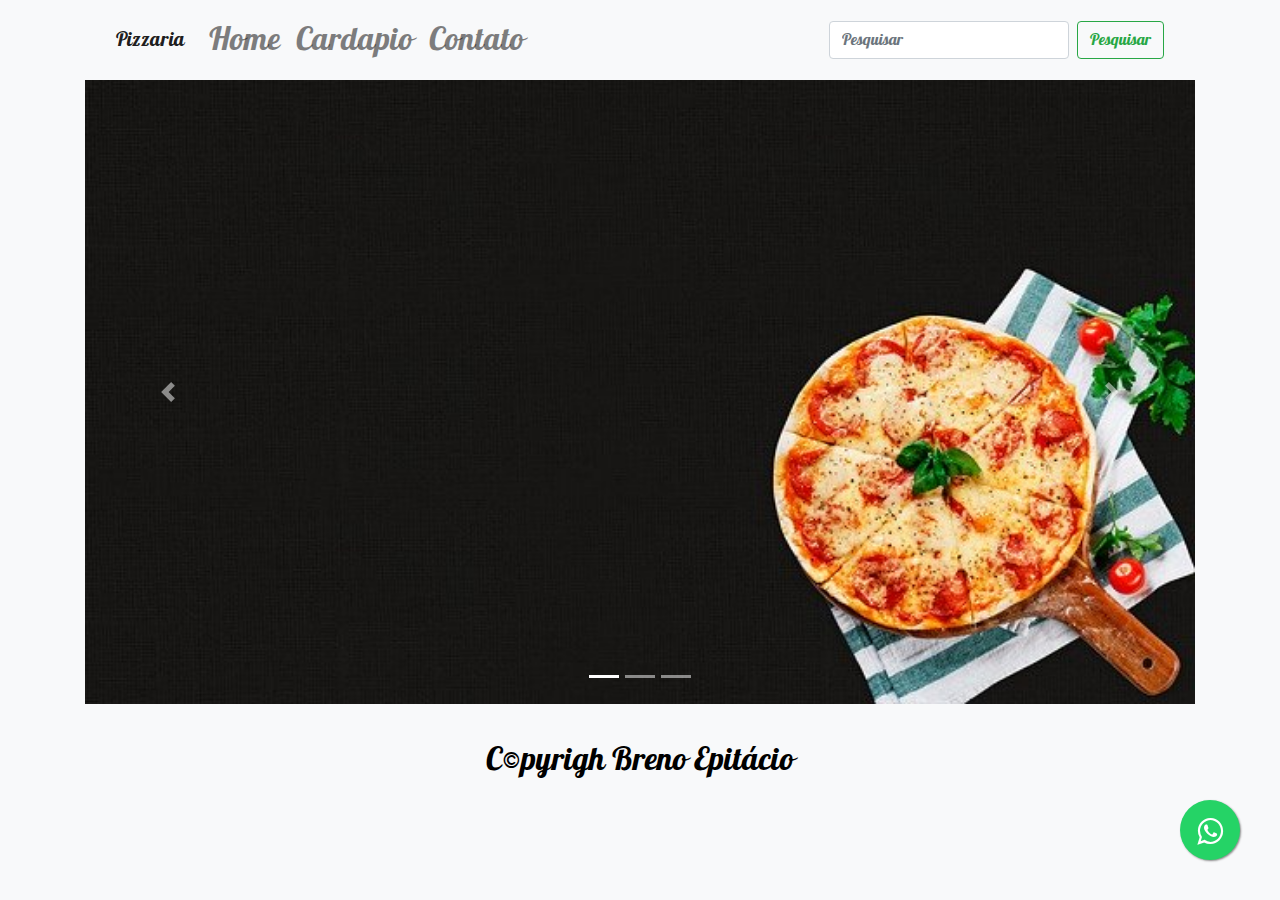
<file: index.html>
<!DOCTYPE html>
<html lang="pt-br">
<head>
    <meta charset="UTF-8">
    <meta name="viewport" content="width=device-width, initial-scale=1.0">
    <meta name="viewport" content="width=device-width, initial-scale=1, shrink-to-fit=no">
    <title>Home</title>
    <link rel="stylesheet" href="bootstrap-4.5.2-dist/css/bootstrap.css">
    <script src="https://code.jquery.com/jquery-3.5.1.slim.min.js" integrity="sha384-DfXdz2htPH0lsSSs5nCTpuj/zy4C+OGpamoFVy38MVBnE+IbbVYUew+OrCXaRkfj" crossorigin="anonymous"></script>
    <script src="https://cdn.jsdelivr.net/npm/popper.js@1.16.1/dist/umd/popper.min.js" integrity="sha384-9/reFTGAW83EW2RDu2S0VKaIzap3H66lZH81PoYlFhbGU+6BZp6G7niu735Sk7lN" crossorigin="anonymous"></script>
    <script src="https://stackpath.bootstrapcdn.com/bootstrap/4.5.2/js/bootstrap.min.js" integrity="sha384-B4gt1jrGC7Jh4AgTPSdUtOBvfO8shuf57BaghqFfPlYxofvL8/KUEfYiJOMMV+rV" crossorigin="anonymous"></script>
    <link href="https://fonts.googleapis.com/css2?family=Pattaya&display=swap" rel="stylesheet">
</head>
<header class="container">
    <nav class="navbar navbar-expand-lg navbar-light bg-light">
        <a class="navbar-brand" href="index.html">Pizzaria</a>
        <button class="navbar-toggler" type="button" data-toggle="collapse" data-target="#navbarSupportedContent" aria-controls="navbarSupportedContent" aria-expanded="false" aria-label="Toggle navigation">
          <span class="navbar-toggler-icon"></span>
        </button>
      
        <div class="collapse navbar-collapse" id="navbarSupportedContent">
          <ul class="navbar-nav mr-auto">
            <li class="nav-item">
              <a class="nav-link" href="index.html">Home</a>
            </li>
            <li class="nav-item">
              <a class="nav-link" href="cardapio.html">Cardapio</a>
            </li>
            <li class="nav-item">
              <a class="nav-link" href="contato.html">Contato</a>
            </li>
          </ul>
          <form class="form-inline my-2 my-lg-0">
            <input class="form-control mr-sm-2" type="search" placeholder="Pesquisar" aria-label="Search">
            <button class="btn btn-outline-success my-2 my-sm-0" type="submit">Pesquisar</button>
          </form>
        </div>
      </nav>
</header>
<body class="container">
  <div id="carouselExampleIndicators" class="carousel slide" data-ride="carousel" class="container">
  <ol class="carousel-indicators">
    <li data-target="#carouselExampleIndicators" data-slide-to="0" class="active"></li>
    <li data-target="#carouselExampleIndicators" data-slide-to="1"></li>
    <li data-target="#carouselExampleIndicators" data-slide-to="2"></li>
  </ol>
  <div class="carousel-inner">
    <div class="carousel-item active">
      <img src="img/pizza-4952509_640.jpg" class="d-block w-100" alt="">
    </div>
    <div class="carousel-item">
      <img src="img/pizza-4952509_640.jpg" class="d-block w-100" alt="...">
    </div>
    <div class="carousel-item">
      <img src="img/pizza-4952509_640.jpg" class="d-block w-100" alt="...">
    </div>
  </div>
  <a class="carousel-control-prev" href="#carouselExampleIndicators" role="button" data-slide="prev">
    <span class="carousel-control-prev-icon" aria-hidden="true"></span>
    <span class="sr-only">Previous</span>
  </a>
  <a class="carousel-control-next" href="#carouselExampleIndicators" role="button" data-slide="next">
    <span class="carousel-control-next-icon" aria-hidden="true"></span>
    <span class="sr-only">Next</span>
  </a>
</div>
<link rel="stylesheet" href="https://maxcdn.bootstrapcdn.com/font-awesome/4.5.0/css/font-awesome.min.css">
<a href="https://wa.me/55(aqui seu numero com ddd | tudo junto)?text=Adorei%20seu%20artigo" style="position:fixed;width:60px;height:60px;bottom:40px;right:40px;background-color:#25d366;color:#FFF;border-radius:50px;text-align:center;font-size:30px;box-shadow: 1px 1px 2px #888;
  z-index:1000;" target="_blank">
<i style="margin-top:16px" class="fa fa-whatsapp"></i>
</a>
<footer>
  <p><a href="https://www.linkedin.com/in/bre
    no-epitácio-506911184"> C&copy;pyrigh Breno Epitácio</a></p>
</footer>
</body>
</html>
</file>
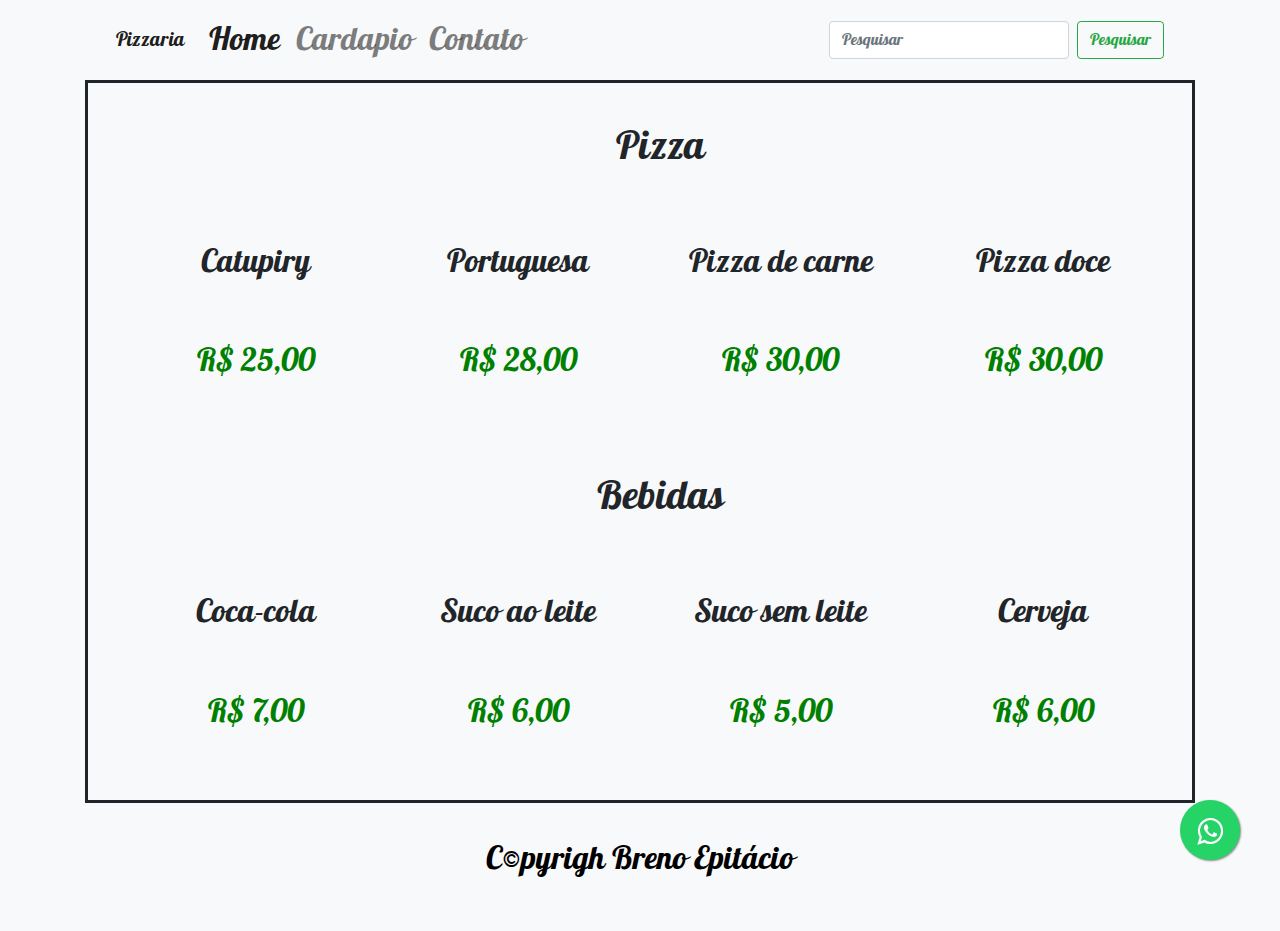
<file: cardapio.html>
<!DOCTYPE html>
<html lang="pt-br">
<head>
    <meta charset="UTF-8">
    <meta name="viewport" content="width=device-width, initial-scale=1.0">
    <meta name="viewport" content="width=device-width, initial-scale=1, shrink-to-fit=no">
    <title>Cardapio</title>
    <link rel="stylesheet" href="bootstrap-4.5.2-dist/css/bootstrap.css">
    <script src="https://code.jquery.com/jquery-3.5.1.slim.min.js" integrity="sha384-DfXdz2htPH0lsSSs5nCTpuj/zy4C+OGpamoFVy38MVBnE+IbbVYUew+OrCXaRkfj" crossorigin="anonymous"></script>
    <script src="https://cdn.jsdelivr.net/npm/popper.js@1.16.1/dist/umd/popper.min.js" integrity="sha384-9/reFTGAW83EW2RDu2S0VKaIzap3H66lZH81PoYlFhbGU+6BZp6G7niu735Sk7lN" crossorigin="anonymous"></script>
    <script src="https://stackpath.bootstrapcdn.com/bootstrap/4.5.2/js/bootstrap.min.js" integrity="sha384-B4gt1jrGC7Jh4AgTPSdUtOBvfO8shuf57BaghqFfPlYxofvL8/KUEfYiJOMMV+rV" crossorigin="anonymous"></script>
    <link href="https://fonts.googleapis.com/css2?family=Pattaya&display=swap" rel="stylesheet">
    <link rel="stylesheet" href="css/cardapio.css">
</head>
<header class="container">
    <nav class="navbar navbar-expand-lg navbar-light bg-light">
        <a class="navbar-brand" href="index.html">Pizzaria</a>
        <button class="navbar-toggler" type="button" data-toggle="collapse" data-target="#navbarSupportedContent" aria-controls="navbarSupportedContent" aria-expanded="false" aria-label="Toggle navigation">
          <span class="navbar-toggler-icon"></span>
        </button>
      
        <div class="collapse navbar-collapse" id="navbarSupportedContent">
          <ul class="navbar-nav mr-auto">
            <li class="nav-item active">
              <a class="nav-link" href="index.html">Home <span class="sr-only">(current)</span></a>
            </li>
            <li class="nav-item">
              <a class="nav-link" href="cardapio.html">Cardapio</a>
            </li>
            <li class="nav-item">
              <a class="nav-link" href="contato.html">Contato</a>
            </li>
          </ul>
          <form class="form-inline my-2 my-lg-0">
            <input class="form-control mr-sm-2" type="search" placeholder="Pesquisar" aria-label="Search">
            <button class="btn btn-outline-success my-2 my-sm-0" type="submit">Pesquisar</button>
          </form>
        </div>
      </nav>
</header>
<body class="container">
  <div class="cardapio">
    <ul>
      <h1>Pizza</h1>
      <li>
        <h2>Catupiry</h2>
        <img>
        <p>R$ 25,00</p>
      </li>
      <li>
        <h2>Portuguesa</h2>
        <img>
        <p>R$ 28,00</p>
      </li>
      <li>
        <h2>Pizza de carne</h2>
        <img>
        <p>R$ 30,00</p>
      </li>
      <li>
        <h2>Pizza doce</h2>
        <img>
        <p>R$ 30,00</p>
      </li>
      <h1>Bebidas</h1>
      <li>
        <h2>Coca-cola</h2>
        <img>
        <p>R$ 7,00</p>
      </li>
      <li>
        <h2>Suco ao leite</h2>
        <img>
        <p>R$ 6,00</p>
      </li>
      <li>
        <h2>Suco sem leite</h2>
        <img>
        <p>R$ 5,00</p>
      </li>
      <li>
        <h2>Cerveja</h2>
        <img>
        <p>R$ 6,00</p>
      </li>
    </ul>
  </div>
  <div>
    <link rel="stylesheet" href="https://maxcdn.bootstrapcdn.com/font-awesome/4.5.0/css/font-awesome.min.css">
    <a href="https://wa.me/55(aqui seu numero com ddd | tudo junto)?text=Adorei%20seu%20artigo" style="position:fixed;width:60px;height:60px;bottom:40px;right:40px;background-color:#25d366;color:#FFF;border-radius:50px;text-align:center;font-size:30px;box-shadow: 1px 1px 2px #888;
      z-index:1000;" target="_blank">
    <i style="margin-top:16px" class="fa fa-whatsapp"></i>
    </a>
  </div>
<footer>
  <p><a href="https://www.linkedin.com/in/bre
  no-epitácio-506911184"> C&copy;pyrigh Breno Epitácio</a></p>
</footer>
</body>
</html>
</file>
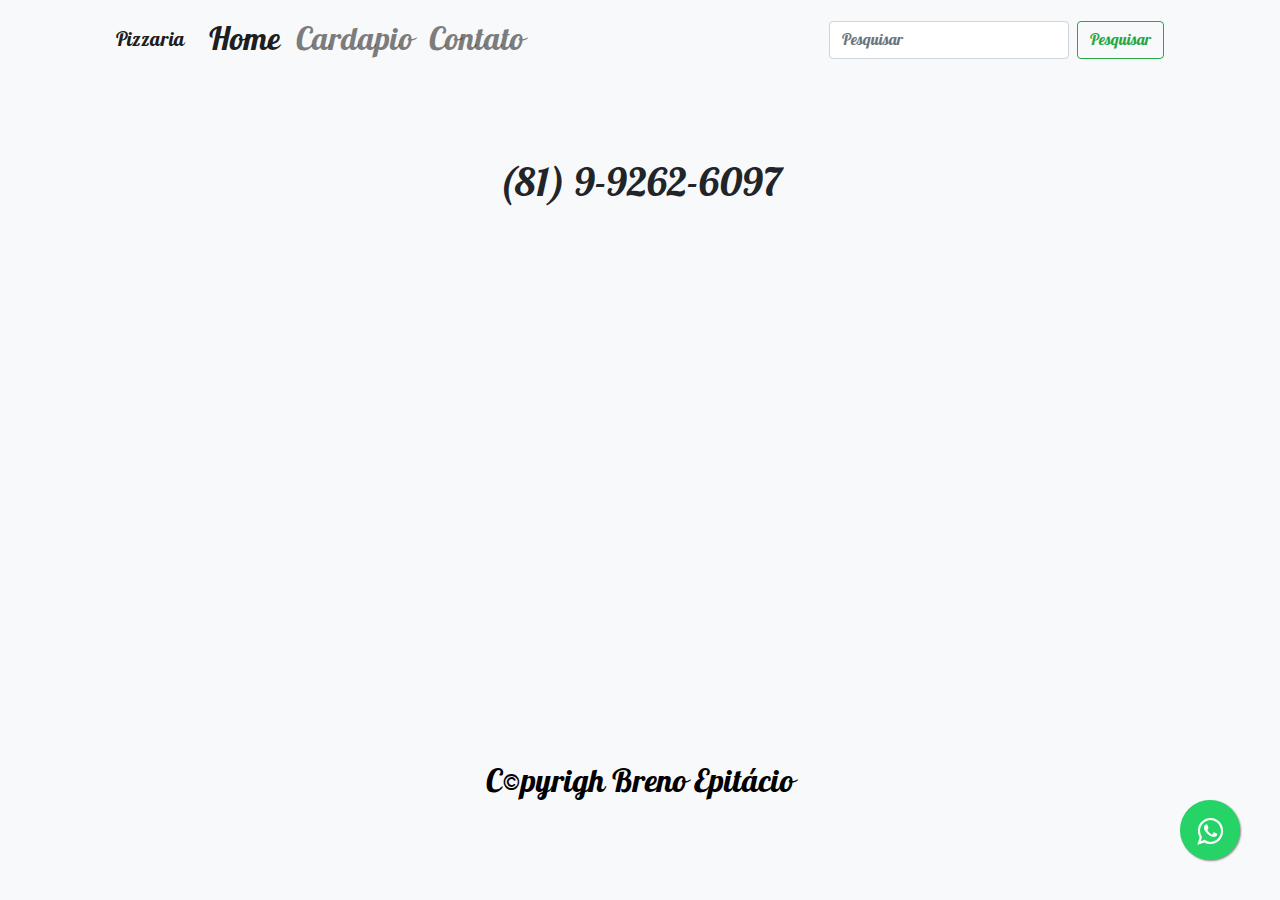
<file: contato.html>
<!DOCTYPE html>
<html lang="pt-br">
<head>
    <meta charset="UTF-8">
    <meta name="viewport" content="width=device-width, initial-scale=1.0">
    <meta name="viewport" content="width=device-width, initial-scale=1, shrink-to-fit=no">
    <title>Contato</title>
    <link rel="stylesheet" href="bootstrap-4.5.2-dist/css/bootstrap.css">
    <script src="https://code.jquery.com/jquery-3.5.1.slim.min.js" integrity="sha384-DfXdz2htPH0lsSSs5nCTpuj/zy4C+OGpamoFVy38MVBnE+IbbVYUew+OrCXaRkfj" crossorigin="anonymous"></script>
    <script src="https://cdn.jsdelivr.net/npm/popper.js@1.16.1/dist/umd/popper.min.js" integrity="sha384-9/reFTGAW83EW2RDu2S0VKaIzap3H66lZH81PoYlFhbGU+6BZp6G7niu735Sk7lN" crossorigin="anonymous"></script>
    <script src="https://stackpath.bootstrapcdn.com/bootstrap/4.5.2/js/bootstrap.min.js" integrity="sha384-B4gt1jrGC7Jh4AgTPSdUtOBvfO8shuf57BaghqFfPlYxofvL8/KUEfYiJOMMV+rV" crossorigin="anonymous"></script>
    <link href="https://fonts.googleapis.com/css2?family=Pattaya&display=swap" rel="stylesheet">
    <link rel="stylesheet" href="css/contato.css">
</head>
<header class="container">
    <nav class="navbar navbar-expand-lg navbar-light bg-light">
        <a class="navbar-brand" href="index.html">Pizzaria</a>
        <button class="navbar-toggler" type="button" data-toggle="collapse" data-target="#navbarSupportedContent" aria-controls="navbarSupportedContent" aria-expanded="false" aria-label="Toggle navigation">
          <span class="navbar-toggler-icon"></span>
        </button>
      
        <div class="collapse navbar-collapse" id="navbarSupportedContent">
          <ul class="navbar-nav mr-auto">
            <li class="nav-item active">
              <a class="nav-link" href="index.html">Home <span class="sr-only">(current)</span></a>
            </li>
            <li class="nav-item">
              <a class="nav-link" href="cardapio.html">Cardapio</a>
            </li>
            <li class="nav-item">
              <a class="nav-link" href="contato.html">Contato</a>
            </li>
          </ul>
          <form class="form-inline my-2 my-lg-0">
            <input class="form-control mr-sm-2" type="search" placeholder="Pesquisar" aria-label="Search">
            <button class="btn btn-outline-success my-2 my-sm-0" type="submit">Pesquisar</button>
          </form>
        </div>
      </nav>
</header>
<body class="container">
  <h1 class="number-contato"><P>(81) 9-9262-6097</P></h1>
  <iframe class="container" src="https://www.google.com/maps/embed?pb=!1m14!1m12!1m3!1d15826.038810312415!2d-35.28363916698536!3d-7.408699464472829!2m3!1f0!2f0!3f0!3m2!1i1024!2i768!4f13.1!5e0!3m2!1spt-BR!2sbr!4v1600260910197!5m2!1spt-BR!2sbr" width="1100" height="400" frameborder="0" style="border:0;" allowfullscreen="" aria-hidden="false" tabindex="0"></iframe>
  <link rel="stylesheet" href="https://maxcdn.bootstrapcdn.com/font-awesome/4.5.0/css/font-awesome.min.css">
<a href="https://wa.me/55(aqui seu numero com ddd | tudo junto)?text=Adorei%20seu%20artigo" style="position:fixed;width:60px;height:60px;bottom:40px;right:40px;background-color:#25d366;color:#FFF;border-radius:50px;text-align:center;font-size:30px;box-shadow: 1px 1px 2px #888;
  z-index:1000;" target="_blank">
<i style="margin-top:16px" class="fa fa-whatsapp"></i>
</a>
  <footer>
    <p><a href="https://www.linkedin.com/in/bre
      no-epitácio-506911184"> C&copy;pyrigh Breno Epitácio</a></p>
  </footer>
</body>
</html>
</file>
<file: css/cardapio.css>
.cardapio {
    border: solid 3px;
}
.cardapio  li {
    display: inline-block;
    margin: 1em 1em;
    width: 18%;
    vertical-align: top
    ;
}

.cardapio h1 {
    text-align: center;
    margin: 1em 0;
}

.cardapio p {
    color: green;
    text-align: center;
}

.cardapio h2 {
    text-align: center;
}

.cardapio h2:hover {
    color: darkorange;
    transition: 1s;
}
</file>
<file: css/contato.css>
.number-contato {
    text-align: center;
    padding: 2em 0;
    
}
</file>
